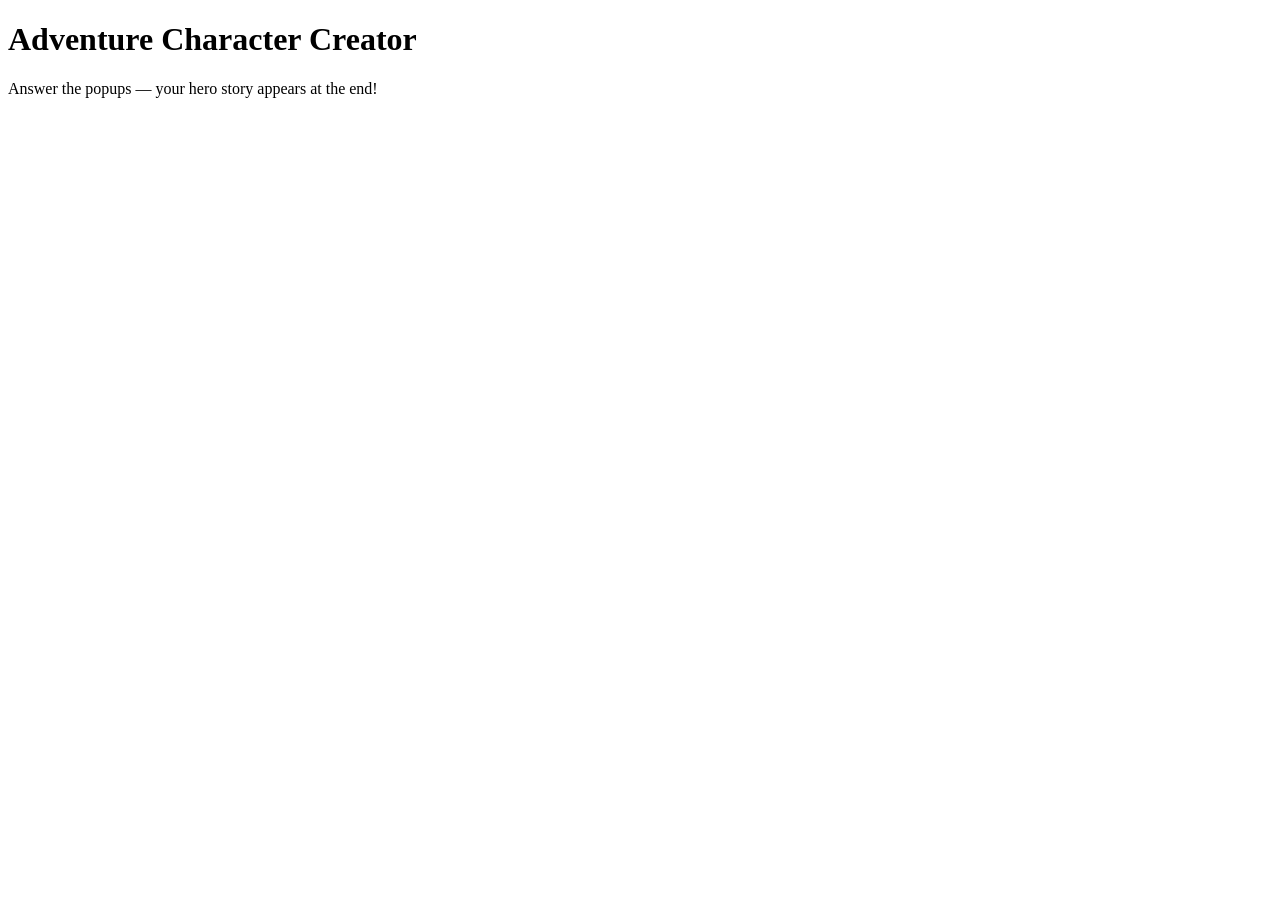
<file: character/index.html>
<!DOCTYPE html>
<!--Alexa Gomez 3/4/26-->

<!DOCTYPE html>
<html lang="en">
<head>
 <meta charset="UTF-8">
 <title>Adventure Character Creator</title>
 <!-- Scripts go here, with defer -->
 <script src="character.js" defer></script>
</head>
<body>
 <h1>Adventure Character Creator </h1>
 <p>Answer the popups — your hero story appears at the end!</p>
</body>

</html>
</file>
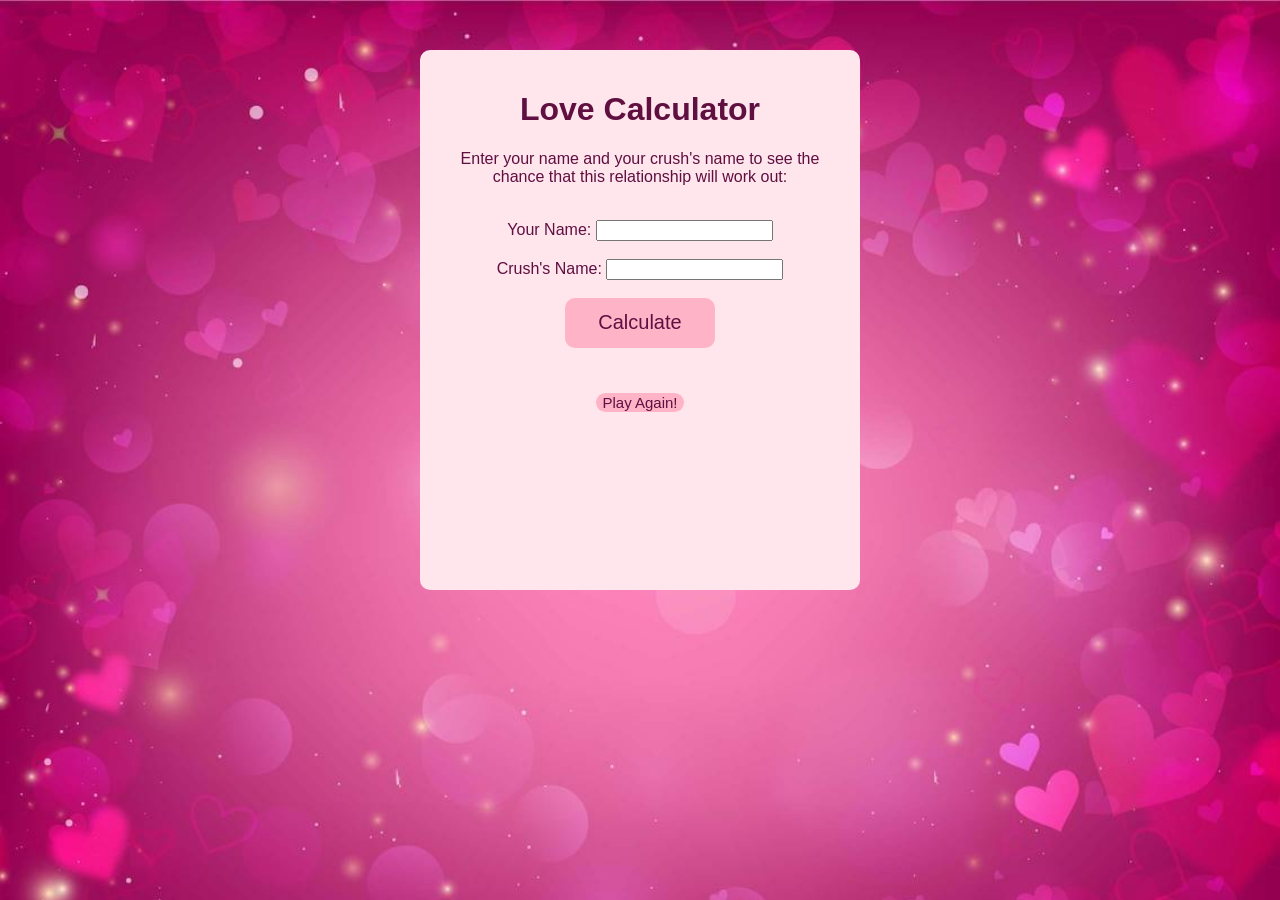
<file: final/index.html>
<!--Alexa Gomez Love Calculator Game Final 4/29/26-->
<!DOCTYPE html>
<html lang="en">
    <head>
        <meta charset="UTF-8">
        <title>Love Calculator</title>
        <link rel="stylesheet" href="style.css">
        <script src="script.js" defer></script>
    </head>

    <body>
        <div id="container-box">
            <h1>Love Calculator</h1>
            <p>Enter your name and your crush's name to see the chance that this relationship will work out: </p>
            <br>
            <label for="your-name">Your Name: </label>
            <!--id="your name" is being used by javascript to see what the input into the box is to create a message later on-->
            <input type="text" id="your-name" name="your-name"><br><br>
            <label for="crush-name">Crush's Name: </label>
            <input type="text" id="crush-name" name="crush-name"><br><br>

            <!--button id to link to JS to actually click when pressed-->
            <button id="calculate">Calculate</button>

            <!--message result-->
            <h2 id="result-message"></h2>
            <p id="result-percentage"></p>
            <div id ="buttons">
                <button class="Play-again" id="repeatBtn">Play Again!</button>
            </div>

        </div>
    </body>
</html>
</file>
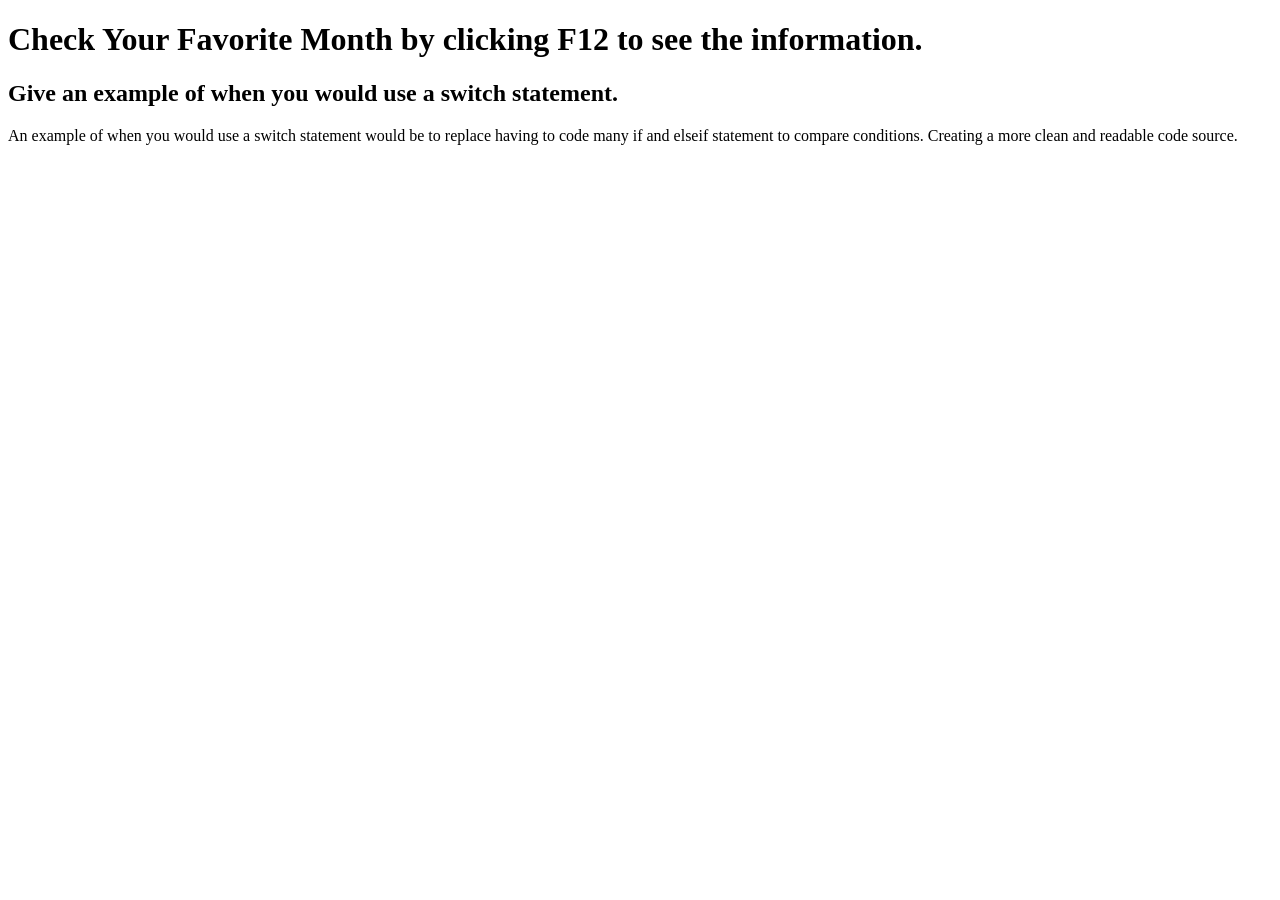
<file: switch/index.html>
<!DOCTYPE HTML>
<!--Alexa Gomez 3/25/26-->

<html lang="en">
<head>
    <meta charset="UTF-8">
    <meta name="viewport" content="width=device-width, initial-scale=1.0"> 
     <script src="switch.js" defer> </script>
    <title>Favorite Month Checker</title>
</head>
<body>
    <h1>Check Your Favorite Month by clicking F12 to see the information.</h1>
    <h2>Give an example of when you would use a switch statement.</h2>
    <p>An example of when you would use a switch statement would be to replace having to 
        code many if and elseif statement to compare conditions. Creating a more clean and readable code source.
    </p>
</body>
</html>
</file>
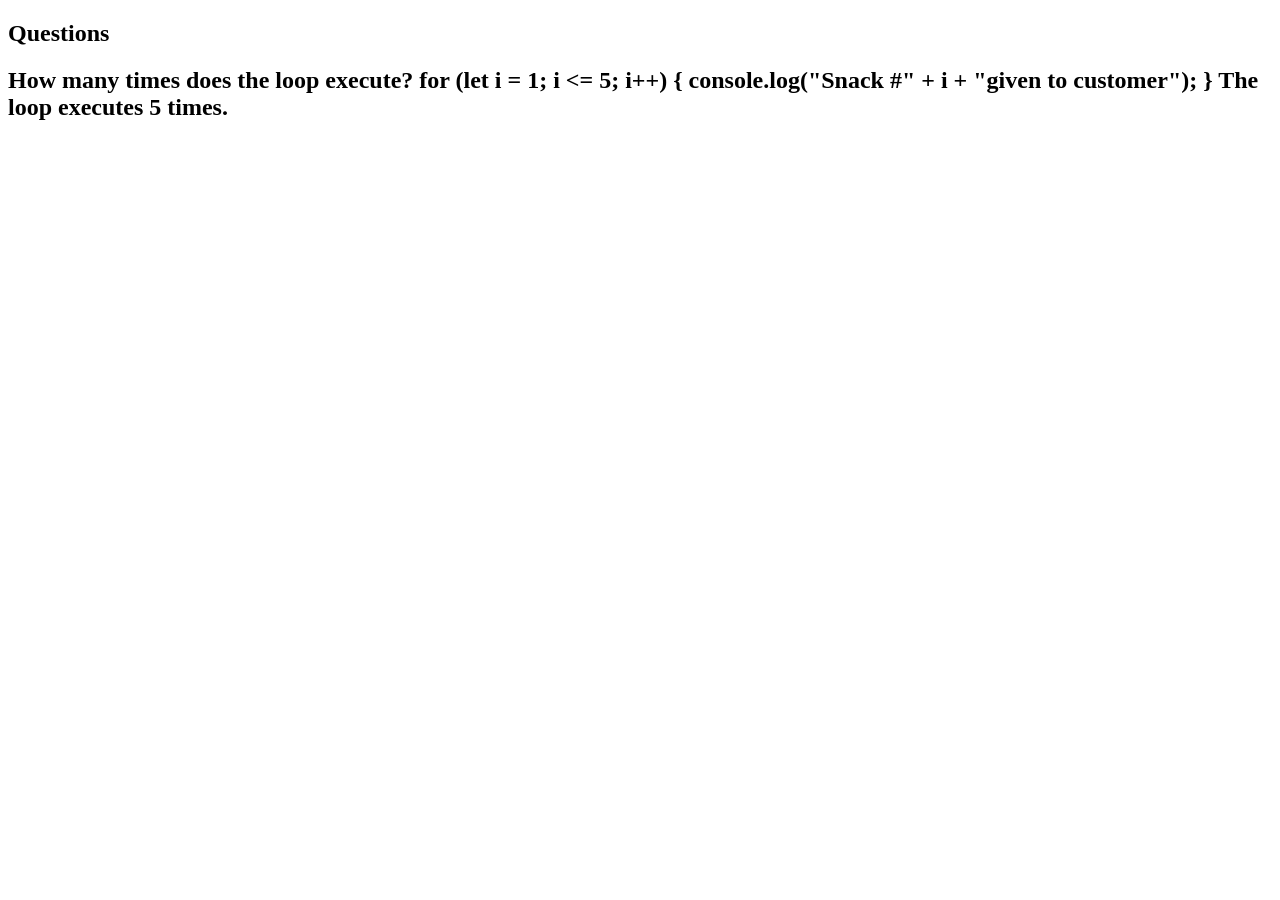
<file: loops/loops.html>
<!DOCTYPE html>
<!--Alexa Gomez 4/1/26-->

<html lang="en"> 
    <head> 
        <title> My JS template page </title>
        <meta charset= "utf-8">
        <script src="loops.js" defer></script>
    </head>
    <body>
        <h2>Questions</h2>
        <h2>How many times does the loop execute? for (let i = 1; i <= 5; i++) {
            console.log("Snack #" + i + "given to customer");
        }
            The loop executes 5 times. </h2>
    </body>
</html>
</file>
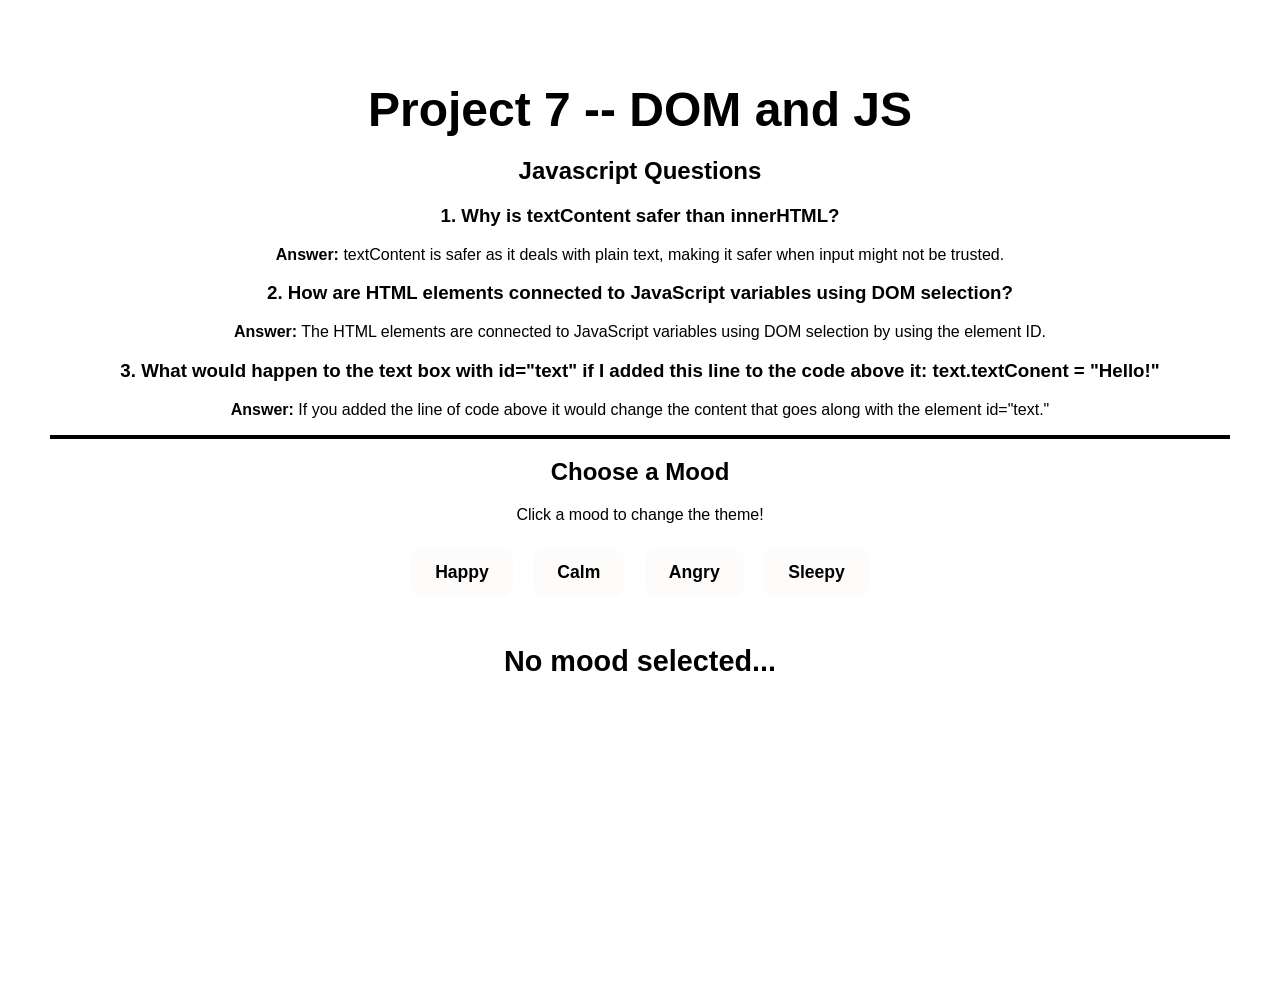
<file: mood/moodswitcher.html>
<!DOCTYPE html>
<!--Alexa Gomez 4/15/26-->

<html lang="en"> 
    <head> 
        <title> Mood Switcher </title>
        <meta charset= "utf-8">
        <script src="moods.js" defer></script>
        <link rel="stylesheet" href="moods.css">
    </head>
    <body>  
         <h1> Project 7 -- DOM and JS </h1>
         <section id="questions"> 

         <h2> Javascript Questions</h2>
         <h3> 1. Why is textContent safer than innerHTML?</h3>
         <p><strong>Answer:</strong> textContent is safer as it deals with plain text, making it safer when input might not be trusted.</p>
         <h3> 2. How are HTML elements connected to JavaScript variables using DOM selection?</h3>
         <p><strong>Answer:</strong> The HTML elements are connected to JavaScript variables using DOM selection by using the element ID.</p>
         <h3> 3. What would happen to the text box with id="text" if I added this line to the code above it: text.textConent = "Hello!"</h3>
         <p><strong>Answer:</strong> If you added the line of code above it would change the content that goes along with the element id="text."</p>
        </section>

        <h2 id="title">Choose a Mood</h2>
        <p>Click a mood to change the theme!</p>

        <div id="buttons">
            <button class="mood-btn" id="happyBtn">Happy</button>
            <button class="mood-btn" id="calmBtn">Calm</button>
            <button class="mood-btn" id="angryBtn">Angry</button>
            <button class="mood-btn" id="sleepyBtn">Sleepy</button>
        </div>

        <p id="quote">No mood selected...</p>

    </body>

</html>
</file>
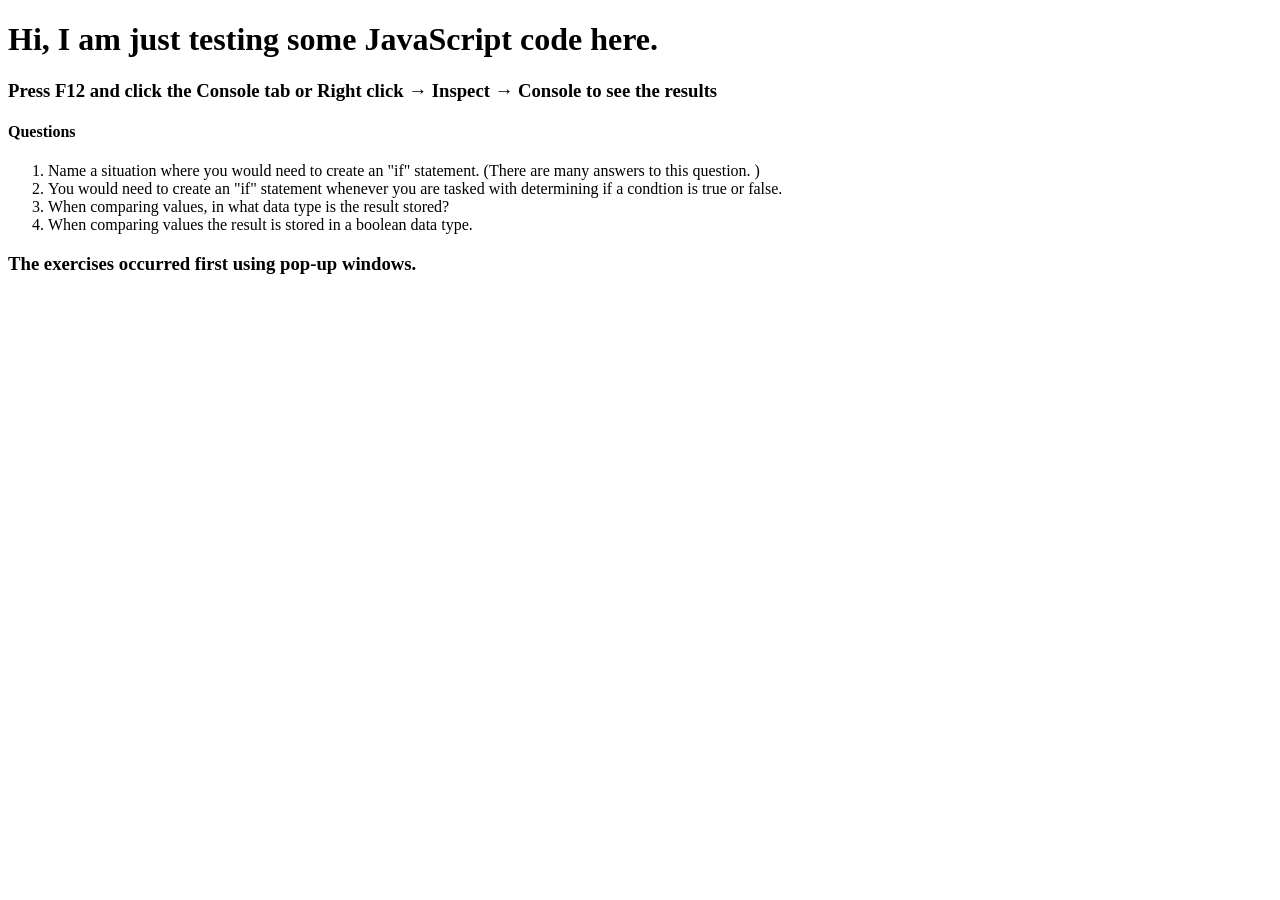
<file: wages/wages.html>
<!--Alexa Gomez 3/11/2026 wk 3 homework -->
<!DOCTYPE HTML>
<html lang="en">

<head>
<title>My JS Weekly Earnings Page</title>
<meta charset="utf-8">
<!-- External JavaScript file -->
<script src="wages.js" defer></script>
</head>
<body>
    <h1>Hi, I am just testing some JavaScript code here.</h1>
    <h3>Press F12 and click the Console tab or Right click → Inspect → Console to see the results</h3>
       <h4> Questions</h4>
        <section>
            <ol>
                <li>Name a situation where you would need to create an "if" statement. (There are many answers to this question. )</li>              
                <li>You would need to create an "if" statement whenever you are tasked with determining if a condtion is true or false. </li>
                <li>When comparing values,  in what data type is the result stored?</li>        
                <li>When comparing values the result is stored in a boolean data type.</li>
            </ol>
        </section>
        <section>
            <h3> The exercises occurred first using pop-up windows.</h3>
        </section>
</body>
</html>
</file>
<file: final/style.css>
/* Alexa Gomez CSS Love Calculator Final 4/29/26*/
body {
    font-family: Arial, Helvetica, sans-serif;
    text-align: center;
    background-image:url("pinklove.jpg");
    background-size: cover;
    background-repeat: no-repeat;
}

#container-box {
    width: 400px;
    height: 500px;
    background-color: #ffe5ec;
    padding: 20px;
    margin: 0 auto;
    margin-top: 50px;
    border-radius: 10px;
    color: #5f0f40;
}
/*container for info displays*/
#calculate {
    width: 150px;
    height: 50px;
    background-color: #ffb3c6;
    color: #5f0f40;
    font-size: 20px;
    border-radius: 10px;
    border: none;
}

#result-percentage {
    font-size: 45px;
}
/*button colors*/
#repeatBtn {
    background-color: #ffb3c6;
    border-radius: 10px;
    border:none;
    font-size: 15px;
    color:#5f0f40;
    
}
</file>
<file: mood/moods.css>
/* Alexa Gomez CSS for Project 7 -- Mood Switcher Project */
body {
font-family: Arial, sans-serif;
text-align: center;
padding: 50px;
transition: all 0.6s ease;
min-height: 100vh;
margin: 0;
}
h1 {
font-size: 3rem;
margin-bottom: 10px;
}
.mood-btn {
padding: 14px 24px;
margin: 8px;
font-size: 1.1rem;
font-weight: bold;
cursor: pointer;
border: none;
border-radius: 12px;
background-color: #fefcfb;
}
#quote {
margin-top: 40px;
font-size: 1.8rem;
font-weight: bold;
}
section{
border-bottom: 4px solid #000;;
}
</file>
